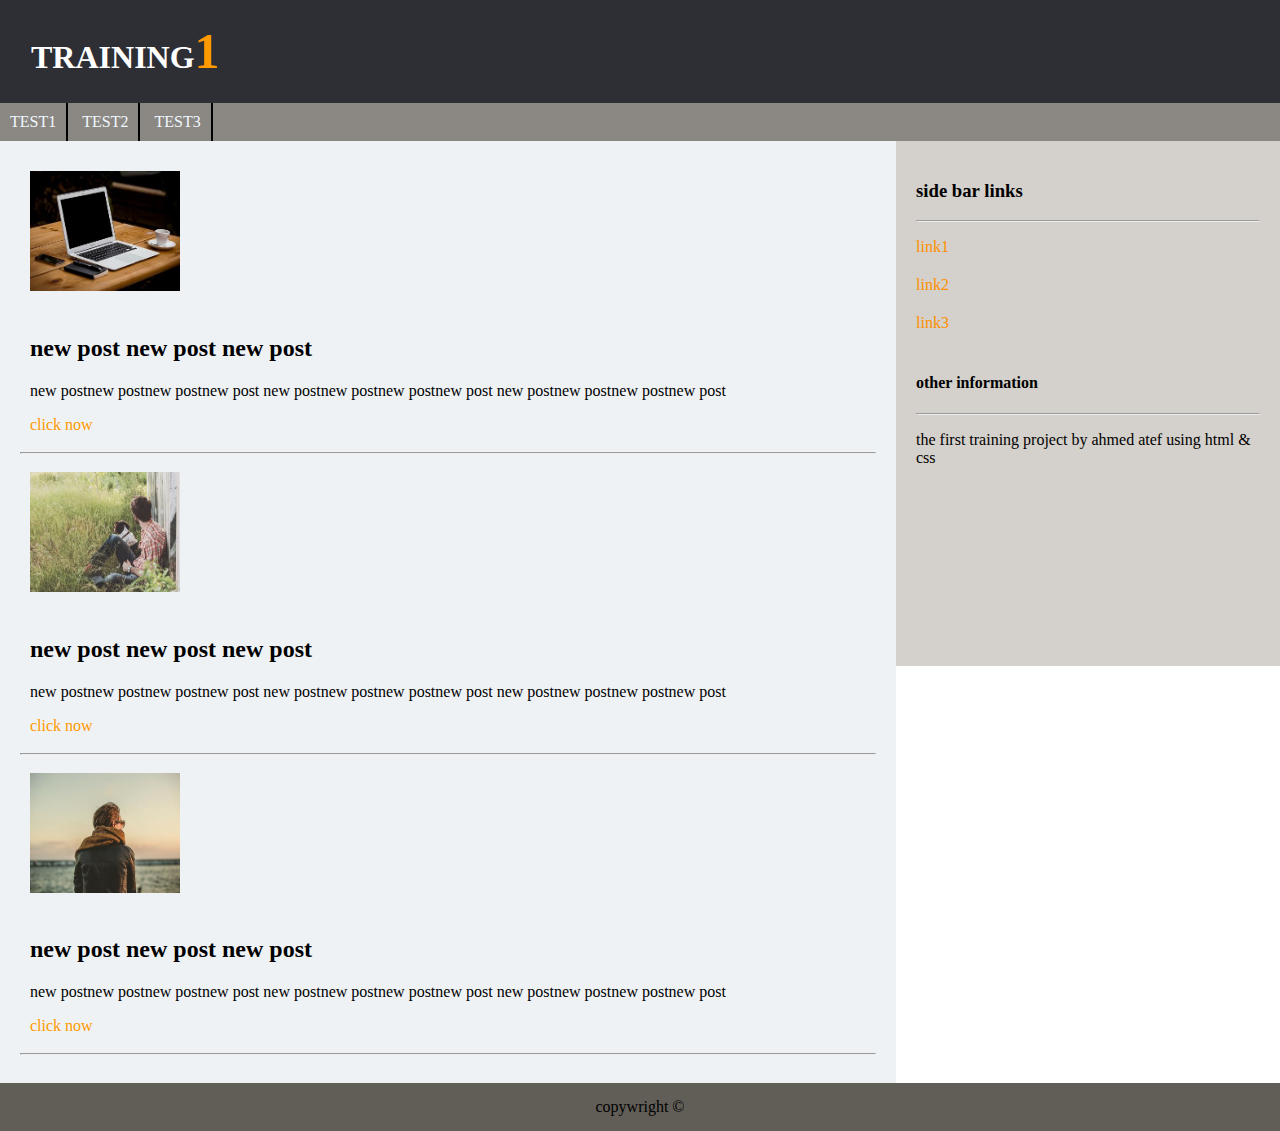
<file: index.html>
<!DOCTYPE html>
<html>
<head>
<title>trainig</title>
<link rel="stylesheet" type="text/css" href="css.css">
</head>
<body>
<!---start heder-->
<header><h1>training<span>1</span></h1></header>
<!---start heder-->

<!--start navbar-->
<ul class="navbar">
    <li>test1</li>
    <li>test2</li>
    <li>test3</li>
</ul>
<!--end navbar-->
<!--start container-->
<div class="container">
    <div class="posts">
        <div class="post">
            <div class="img">
                <img src="img\img5.jpg">


            </div>
            <div class="text">
                <h2>new post new post new post</h2>
                <p>new postnew postnew postnew post
                    new postnew postnew postnew post
                    new postnew postnew postnew post
                </p>
                <a href="#" style="text-decoration: none">click now</a>
            </div>
        </div>
        <div style="clear: both;"></div>
        <hr/>
<div class="post">
            <div class="img">
                <img src="img\img6.jpg">
                

            </div>
            <div class="text">
                <h2>new post new post new post</h2>
                <p>new postnew postnew postnew post
                    new postnew postnew postnew post
                    new postnew postnew postnew post
                </p>
                <a href="#" style="text-decoration: none">click now</a>
            </div>
        </div>
    
        <div style="clear: both;"></div>
    <hr/>
        <div class="post">
            <div class="img">
                <img src="img\img4.jpg">
                
            </div>
            <div class="text">
                <h2>new post new post new post</h2>
                <p>new postnew postnew postnew post
                    new postnew postnew postnew post
                    new postnew postnew postnew post
                </p>
                <a href="#" style="text-decoration: none">click now</a>
            </div>
        </div>
        <div style="clear: both;"></div>
        <hr/>
    </div>
    
    <div class="side">
<h3>side bar links</h3>
<hr/>
<ul class="us">
    <li>link1</li>
<li>link2</li>
<li>link3</li>

</ul>

<h4>other information</h4>
<hr/>
<p>the first training project by ahmed atef using html & css</p>
    </div>
</div>
<!--end container-->
<footer>
    copywright &copy;
</footer>
</body>

</html>
</file>
<file: css.css>
*{
    box-sizing: border-box;
}
body
{
margin: 0px;
}
header{
    background-color:rgb(46, 46, 53);   
    padding: 1px;
  
}
header h1{

margin-left: 30px;
color: rgb(255, 255, 255);
text-transform: uppercase;
}
header h1 span{
    color: rgb(255, 153, 0);
    font-size: 50px;
}
.navbar{
    background-color: rgb(139, 135, 130);
    margin: 0px;
    padding-left: 0px;
    
}
.navbar li{
    list-style: none;
    display: inline-block;
    margin-left: 0px;
    padding: 10px;
    text-transform: uppercase;
    border-right-width: 2px;
    border-right-style:solid ;
    border-color:black ;
    color: aliceblue;
}
/****end navbar*****/
/********start container************/
a{color: rgb(255, 153, 0);}
.container .posts{
    width: 70%;
    display: inline-block;
    padding: 20px;
    background-color: rgb(239, 242, 245);
}
.container .side{
    width: 30%;
    background-color: rgb(212, 208, 203);
    display: inline-block;
    padding: 20px;
    height: 525px;
    float:right;}
.container .side .us{
    padding-left: 0px;
}
.container .side .us  li{
    list-style: none;
    color: rgb(255, 145, 0);
    padding-bottom: 20px;
  
}

.container .posts .post .img,
.container .posts .post .text{
    float: left;
padding: 10px;}
.container .posts .post img{
    width: 150px;
    height: 120px;
}
/********end container************/
footer  {
    text-align: center;
    background-color: rgb(97, 94, 87);
    padding: 15px;

}
</file>
